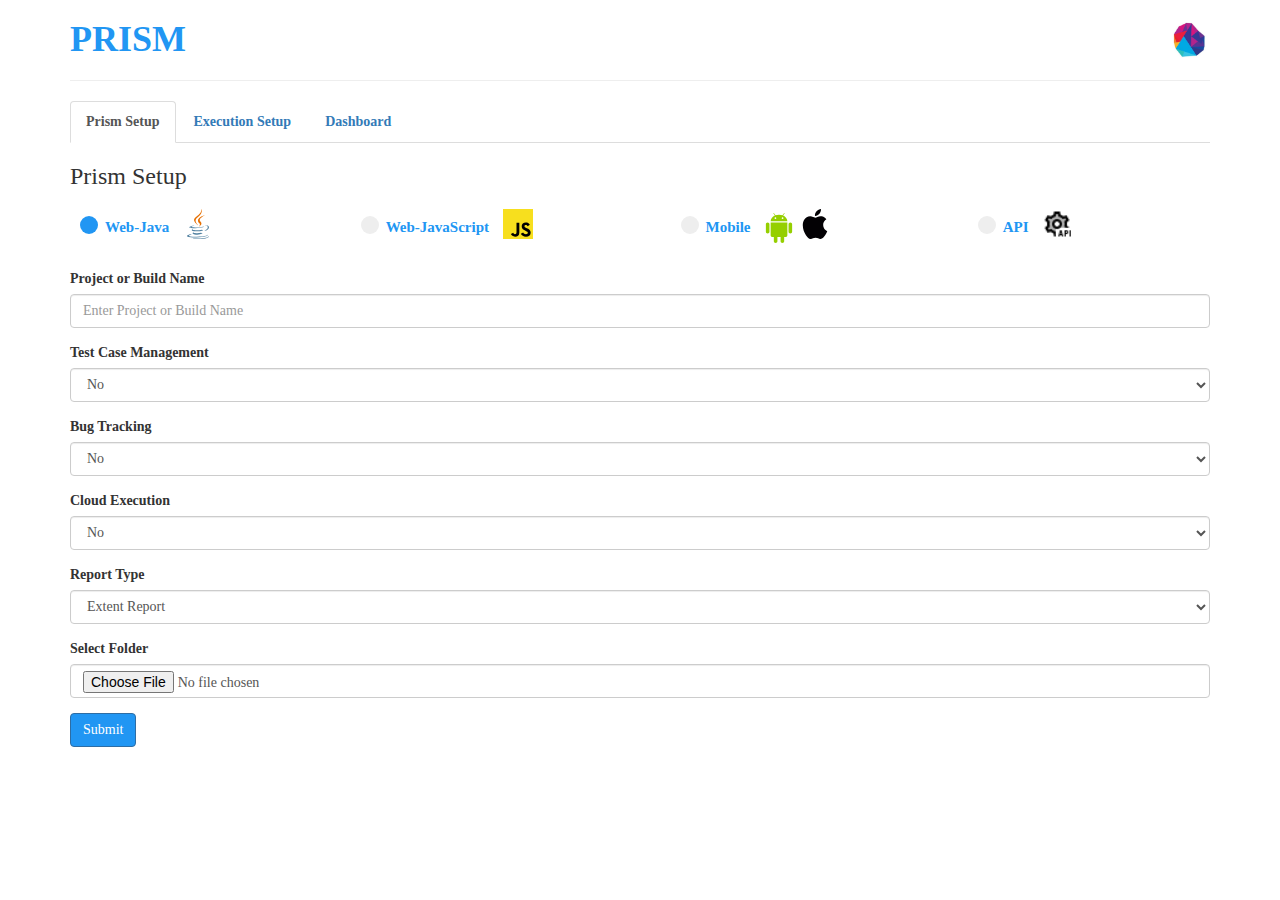
<file: index.html>
<!DOCTYPE html>
<html lang="en">
<head>
  <title>PRISM</title>
  <meta name="author" content="Vishal Chhabra">
  <meta charset="utf-8">
  <meta name="viewport" content="width=device-width, initial-scale=1">
  <link rel="stylesheet" href="https://maxcdn.bootstrapcdn.com/bootstrap/3.4.1/css/bootstrap.min.css">
  <script src="https://ajax.googleapis.com/ajax/libs/jquery/3.4.1/jquery.min.js"></script>
  <script src="https://maxcdn.bootstrapcdn.com/bootstrap/3.4.1/js/bootstrap.min.js"></script>
  <link rel="stylesheet" type="text/css" href="css/index.css">
  <script src="js/index.js"></script>
</head>
<body>

<div class="container">
  <h1 class="header">PRISM <img src="images/logo.jpg" height="40" width="40" id="logo"/></h1>
  <hr/>
  <ul class="nav nav-tabs">
    <li class="active"><a data-toggle="tab" href="#home" onclick="toggleView('PrismSetup')">Prism Setup</a></li>
    <li><a data-toggle="tab" href="#menu1" onclick="toggleView('ExecutionPage')">Execution Setup</a></li>
    <li><a data-toggle="tab" href="#menu2" onclick="toggleView('DashboardPage')">Dashboard</a></li>
  </ul>

  <div class="tab-content">
    <div id="home" class="tab-pane fade in active">
      <h3>Prism Setup</h3>

      <div>
        <label class="container-radio">
          <input type="radio" name="colorRadio" value="web-java" id="linkid1">
            Web-Java
          <span class="checkmark"></span>
          <img src="./images/java.svg" height="30" width="30" style="margin: 0 0 10px 10px;"/>
        </label>
        <label class="container-radio"><input type="radio" name="colorRadio" value="web-javascript">
          Web-JavaScript
          <span class="checkmark"></span>
          <img src="./images/js.svg" height="30" width="30" style="margin: 0 0 10px 10px;"/>
        </label>
        <label class="container-radio">
          <input type="radio" name="colorRadio" value="mobile">
          Mobile
          <span class="checkmark"></span>
          <img src="./images/android.svg" height="30" width="30" style="margin: 0 0 2px 10px;"/>
          <img src="./images/apple.svg" height="30" width="30" style="margin: 0 0 10px 2px;"/>
        </label>
        <label class="container-radio"><input type="radio" name="colorRadio" value="api">
          API
          <span class="checkmark"></span>
          <img src="./images/rest-api.png" height="30" width="30" style="margin: 0 0 10px 10px;"/>
        </label>
      </div>

      <div class="web-java box">

        <form>
          <div class="form-group">
            <label for="web-java-usr">Project or Build Name</label>
            <input type="text" class="form-control" id="web-java-usr" placeholder="Enter Project or Build Name" name="build-name-java">
          </div>
          <div class="form-group">
            <label for="web-java-sel0">Test Case Management</label>
            <select class="form-control" id="web-java-sel0" name="test-case-java">
              <option>No</option>
              <option>TestLink</option>
              <option>TestRail</option>
            </select>
          </div>
          <div class="form-group">
            <label for="web-java-sel1">Bug Tracking</label>
            <select class="form-control" id="web-java-sel1" name="bug-tracking-java">
              <option>No</option>
              <option>Jira</option>
            </select>
          </div>
          <div class="form-group">
            <label for="web-java-sel2">Cloud Execution</label>
            <select class="form-control" id="web-java-sel2" name="cloud-execution-java">
              <option>No</option>
              <option>Browse Stack</option>
              <option>Sauce Labs</option>
            </select>
          </div>
          <div class="form-group">
            <label for="web-java-sel3">Report Type</label>
            <select class="form-control" id="web-java-sel3" name="report-type-java">
              <option>Extent Report</option>
              <option>Allure Report</option>
              <option>Mixed Report</option>
            </select>
          </div>
          <div class="form-group">
            <label for="web-java-loc">Select Folder</label>
            <input type="file" class="form-control" id="web-java-loc" title="Select Folder Location" name="loc-java">
<!--            <input type="file" name="myFile"><br><br>-->
          </div>

          <button type="submit" class="btn btn-primary" onclick="save2File('web-java')">Submit</button>
        </form>


      </div>
      <div class="web-javascript box">
        <form>
          <div class="form-group">
            <label for="web-js-usr">Project or Build Name</label>
            <input type="text" class="form-control" id="web-js-usr" placeholder="Enter Project or Build Name">
          </div>
          <div class="form-group">
            <label for="web-js-sel0">Test Case Management</label>
            <select class="form-control" id="web-js-sel0">
              <option>No</option>
              <option>TestLink</option>
              <option>TestRail</option>
            </select>
          </div>
          <div class="form-group">
            <label for="web-js-sel1">Bug Tracking</label>
            <select class="form-control" id="web-js-sel1">
              <option>No</option>
              <option>Jira</option>
            </select>
          </div>
          <div class="form-group">
            <label for="web-js-sel2">Cloud Execution</label>
            <select class="form-control" id="web-js-sel2">
              <option>No</option>
              <option>Browse Stack</option>
              <option>Sauce Labs</option>
            </select>
          </div>
          <div class="form-group">
            <label for="web-js-sel3">Report Type</label>
            <select class="form-control" id="web-js-sel3">
              <option>Jasmine Report</option>
              <option>Allure Report</option>
              <option>Mixed Report</option>
            </select>
          </div>
          <div class="form-group">
            <label for="web-js-loc">Select Folder</label>
            <input type="file" title="Select Folder Location" class="form-control" id="web-js-loc" name="loc-js">
          </div>
          <button type="submit" class="btn btn-primary" onclick="save2File('web-js')">Submit</button>
        </form>


      </div>
      <div class="mobile box">
        <form>
          <div class="form-group">
            <label for="mobile-usr">Project or Build Name</label>
            <input type="text" class="form-control" id="mobile-usr" placeholder="Enter Project or Build Name">
          </div>
          <div class="form-group">
            <label for="mobile-sel0">Test Case Management</label>
            <select class="form-control" id="mobile-sel0">
              <option>No</option>
              <option>TestLink</option>
              <option>TestRail</option>
            </select>
          </div>
          <div class="form-group">
            <label for="mobile-sel1">Cloud Execution</label>
            <select class="form-control" id="mobile-sel1">
              <option>No</option>
              <option>AWS Device Farm</option>
            </select>
          </div>
          <div class="form-group">
            <label for="mobile-sel2">Report Type</label>
            <select class="form-control" id="mobile-sel2">
              <option>Extent Report</option>
              <option>Allure Report</option>
              <option>Mixed Report</option>
            </select>
          </div>
          <div class="form-group">
            <label for="mobile-loc">Select Folder</label>
            <input type="file" class="form-control" id="mobile-loc" title="Select Folder Location" name="loc-mobile">
          </div>
          <button type="submit" class="btn btn-primary"  onclick="save2File('mobile')">Submit</button>
        </form>


      </div>

      <div class="api box">
        <form>
          <div class="form-group">
            <label for="api-usr">Project or Build Name</label>
            <input type="text" class="form-control" id="api-usr" placeholder="Enter Project or Build Name">
          </div>
          <div class="form-group">
            <label for="api-sel0">Bug Tracking</label>
            <select class="form-control" id="api-sel0">
              <option>No</option>
              <option>Jira</option>
            </select>
          </div>
          <div class="form-group">
            <label for="api-sel1">Report Type</label>
            <select class="form-control" id="api-sel1">
              <option>Extent Report</option>
              <option>Mixed Report</option>
            </select>
          </div>
          <div class="form-group">
            <label for="api-loc">Select Folder</label>
            <input type="file" class="form-control" id="api-loc" title="Select Folder Location" name="loc-api">
          </div>
          <button type="submit" class="btn btn-primary"  onclick="save2File('api')">Submit</button>
        </form>
      </div>
    </div>



    <div id="menu1" class="tab-pane fade">
      <h3>Execution Setup</h3>
      <div>
        <label class="container-radio"><input type="radio" name="colorRadio" value="web-java2" id="linkid2">
          Web-Java
          <span class="checkmark"></span>
          <img src="./images/java.svg" height="30" width="30" style="margin: 0 0 10px 10px;"/>
        </label>
        <label class="container-radio">
          <input type="radio" name="colorRadio" value="web-javascript2">
          Web-JavaScript
          <span class="checkmark"></span>
          <img src="./images/js.svg" height="30" width="30" style="margin: 0 0 10px 10px;"/>
        </label>
        <label class="container-radio">
          <input type="radio" name="colorRadio" value="mobile2">
          Mobile
          <span class="checkmark"></span>
          <img src="./images/android.svg" height="30" width="30" style="margin: 0 0 10px 10px;"/>
          <img src="./images/apple.svg" height="30" width="30" style="margin: 0 0 10px 2px;"/>
        </label>
        <label class="container-radio">
          <input type="radio" name="colorRadio" value="api2">
          API
          <span class="checkmark"></span>
          <img src="./images/rest-api.png" height="30" width="30" style="margin: 0 0 10px 10px;"/>
        </label>
      </div>

      <div class="web-java2 box">
        <div class="panel panel-primary">
          <div class="panel-heading">Select a XML file for Web-Java Execution:</div>
          <div class="panel-body">
            <form>
              <input type="file" name="myFile"><br><br>

              <button type="submit" class="btn btn-primary">Submit</button>
            </form>
          </div>
        </div>
      </div>

      <div class="web-javascript2 box">
        <div class="panel panel-primary">
          <div class="panel-heading">Select a XML file for Web-JavaScript Execution:</div>
          <div class="panel-body">
            <form>
              <input type="file" name="myFile"><br><br>

              <button type="submit" class="btn btn-primary">Submit</button>
            </form>
          </div>
        </div>
      </div>

      <div class="mobile2 box">
        <div class="panel panel-primary">
          <div class="panel-heading">Select a XML file for Mobile Execution:</div>
          <div class="panel-body">
            <form>
              <input type="file" name="myFile"><br><br>

              <button type="submit" class="btn btn-primary">Submit</button>
            </form>
          </div>
        </div>
      </div>

      <div class="api2 box">
        <div class="panel panel-primary">
          <div class="panel-heading">Select a XML file for API Execution:</div>
          <div class="panel-body">
            <form>
              <input type="file" name="myFile"><br><br>

              <button type="submit" class="btn btn-primary">Submit</button>
            </form>
          </div>
        </div>
      </div>

    </div>


    <div id="menu2" class="tab-pane fade">
      <h3>Dashboard</h3>
      <div>
        <label class="container-radio"><input type="radio" name="colorRadio" value="Local" id="linkid3">Local<span class="checkmark"></span></label>
        <label class="container-radio"><input type="radio" name="colorRadio" value="S2">S3 Bucket<span class="checkmark"></span></label>
      </div>

      <div class="Local box">
        <form method="post" action="upload-page.php" enctype="multipart/form-data">
          <input name="filesToUpload[]" id="filesToUpload" type="file" multiple="" onchange="showFiles()"/>
        </form>
        <div class="row">
          <div class="col-sm-4 col-lg-4 col-xs-4 col-md-4">
            <div id="fileList">

            </div>
          </div>
          <div class="col-sm-8 col-lg-8 col-xs-8 col-md-8">
            <div id="frame">

            </div>
          </div>
        </div>
      </div>

      <div class="S2 box">
        <h6>S3 Bucket Content</h6>
      </div>

    </div>
  </div>
</div>

</body>
</html>
</file>
<file: css/index.css>
* {
    font-family: Lato;
}

h2 {
    color: dodgerblue;
    margin-bottom: 30px;
}

h3 {
  margin-bottom: 20px;
}

#logo {
    float: right;
}

a {
    font-weight: 600;
}

h4 {
    margin-top: 20px;
    color: dodgerblue;
}

.box{
    display: none;
    margin-top: 20px;
}

.container-radio {
    margin-right: 134px;
    display: inline;
    position: relative;
    padding-left: 35px;
    margin-bottom: 12px;
    cursor: pointer;
    font-size: 15px;
    -webkit-user-select: none;
    -moz-user-select: none;
    -ms-user-select: none;
    user-select: none;
    color: #2196F3;
  }

  /* Hide the browser's default radio button */
  .container-radio input {
    position: absolute;
    opacity: 0;
    cursor: pointer;
  }
  
  /* Create a custom radio button */
  .checkmark {
    position: absolute;
    top: -3px;
    left: 10px;
    height: 18px;
    width: 18px;
    background-color: #eee;
    border-radius: 50%;
  }
  
  /* On mouse-over, add a grey background color */
  .container-radio:hover input ~ .checkmark {
    background-color: #ccc;
  }
  
  /* When the radio button is checked, add a blue background */
  .container-radio input:checked ~ .checkmark {
    background-color: #2196F3;
  }
  
  /* Create the indicator (the dot/circle - hidden when not checked) */
  .checkmark-radio:after {
    content: "";
    position: absolute;
    display: none;
  }
  
  /* Show the indicator (dot/circle) when checked */
  .container-radio input:checked ~ .checkmark:after {
    display: block;
  }
  
  /* Style the indicator (dot/circle) */
  .container-radio .checkmark:after {
       top: 9px;
      left: 9px;
      width: 8px;
      height: 8px;
      border-radius: 50%;
      background: white;
  }

  button {
      background-color: #2196F3 !important;
  }

  .header {
    color: #2196F3;
    font-weight: 900;
  }

  #fileList > a {
      display: block;
      margin: 20px 0px;
      cursor: pointer;
  }

  #frame {
      /*background-color: ;*/
      border: 1px solid black;
      min-height: 360px !important;
  }
</file>
